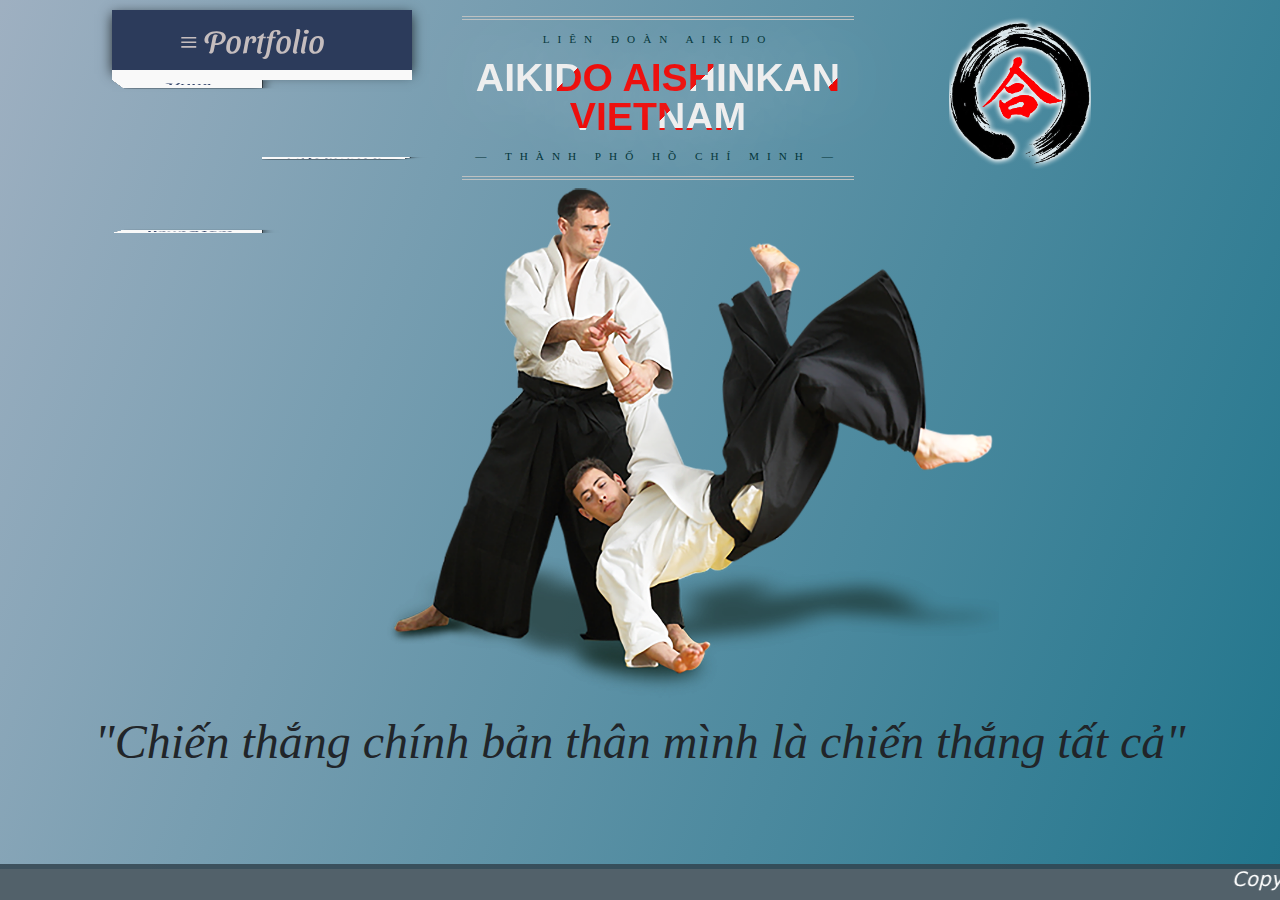
<file: index.html>
<!doctype html>
<html>
<head>
<meta charset="utf-8">
<meta name="viewport" content="width=device-width, initial-scale=1.0">
<title>Aikido Aishinkan Vietnam	</title>
<link href="css/style.css" rel="stylesheet" type="text/css">
<link href="css/style-nav.css" rel="stylesheet" type="text/css">
<link href="css/bootstrap.css" rel="stylesheet" type="text/css">
<link href="css/animate.css" rel="stylesheet" type="text/css">
</head>
<body >
	<div class="container-fluid" style="height:100%">	
	  <div class="container">
		<div class="row" >
			<!------------header------------------->
			<div class="col-md-4" style="height:5rem" >
			   <div class="menu">
					<div class="container-nav ">
					  <header>
					  	<input class="trigger" type="checkbox" checked="checked"/>
					  <nav>
						  <a class="block" href="index.html"></a>
						  <a class="block" href="about.html"></a>
						  <a class="block" href="lophoc.html"></a>
						  <a class="block" href="ngoaikhoa.html"></a>
						  <a class="block" href="trungtam.html"></a>
						  <a class="block" href="lienhe.html"></a>
					  </nav>
					 </header>
					</div>
				</div>
			  </div>
			<!------------------------------->
			<div class="col-md-4 my-3 text-center" style="height:10rem" >
				<div class="text-header">
					<p>
					  lIÊN ĐOÀN AIKIDO 
					  <span>
						AIKIDO AISHINKAN VIETNAM 
					  </span>
					  &mdash; THÀNH PHỐ HỒ CHÍ MINH &mdash;
					</p>
				</div>
				
			</div>
			
			<!------------------------------->
		  	<div class="col-md-4 my-3 text-center style="height:10rem"  >
		    	<img src="img/logo.png" width="40%" alt=""/>
			</div>
			<!------------------------------->
		</div>
		<!--------end header------------------>	 
		<div class="row">
			<div class="col-md-2"></div>
			<div class="col-md-9 text-center" >
				   <img class="wow bounceInRight"  data-wow-duration="2000ms" src="img/aiki01.png" width="75%"  alt=""/ style="margin-top:-40px" >
			</div>
			<div class="col-md-12 text-center home" >
				<h1 class="wow bounceInDown"  data-wow-duration="2000ms">"Chiến thắng chính bản thân mình là chiến thắng tất cả"</h1>
			</div>
			<div class="col-md-12" style="height: 10vh"></div>
		</div>
		<!--------footer------------------>
			<div class="marque fs-5" style="font-style: italic">
				<marquee>
					Copyright by Aikido Aishinkan Vietnam 
				</marquee>
			</div>
			<!--		end container-->
	  </div>
	</div>
	<!--------------------------------------------------------------------------------------------------------------------->
<!--WoW-->
 <script src="js/wow.js"></script>
  <script>
    wow = new WOW(
      {
        animateClass: 'animated',
        offset:       100,
        callback:     function(box) {
          console.log("WOW: animating <" + box.tagName.toLowerCase() + ">")
        }
      }
    );
    wow.init();
    document.getElementById('moar').onclick = function() {
      var section = document.createElement('section');
      section.className = 'section--purple wow fadeInDown';
      this.parentNode.insertBefore(section, this);
    };
  </script>
<!--end WoW-->	
<!--------------------------------------------------------------------------------------------------------------------->	
	<script src="js/bootstrap.js"></script>
	<script src="js/bootstrap.bundle.js"></script>
</body>
</html>
</file>
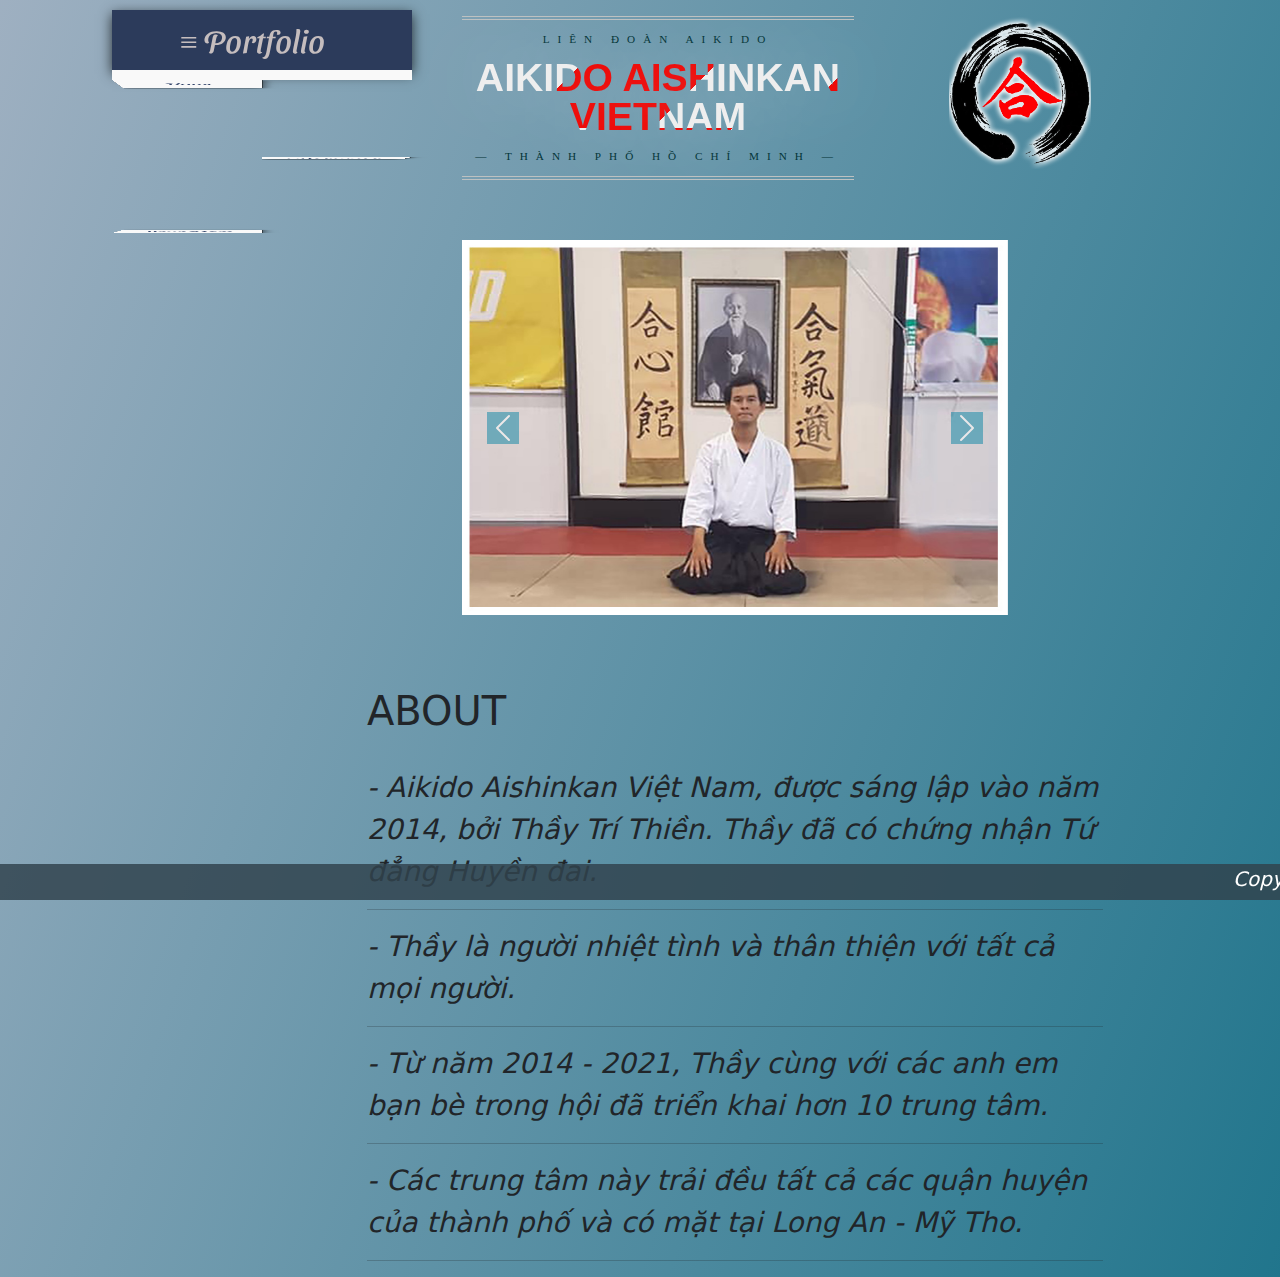
<file: about.html>
<!doctype html>
<html>
<head>
<meta charset="utf-8">
<meta name="viewport" content="width=device-width, initial-scale=1.0">
<title>Aikido Aishinkan Vietnam	</title>
<link href="css/style.css" rel="stylesheet" type="text/css">
<link href="css/style-nav.css" rel="stylesheet" type="text/css">
<link href="css/bootstrap.css" rel="stylesheet" type="text/css">
<link href="css/animate.css" rel="stylesheet" type="text/css">
</head>
<body >
	<div class="container-fluid" style="height:100%">	
	  <div class="container" >
		<div class="row" >
			<!------------header------------------->
			<div class="col-md-4" style="height:5rem" >
			   <div class="menu">
					<div class="container-nav ">
					  <header>
					  	<input class="trigger" type="checkbox" checked="checked"/>
					  <nav>
						  <a class="block" href="index.html"></a>
						  <a class="block" href="about.html"></a>
						  <a class="block" href="lophoc.html"></a>
						  <a class="block" href="ngoaikhoa.html"></a>
						  <a class="block" href="trungtam.html"></a>
						  <a class="block" href="lienhe.html"></a>
					  </nav>
					 </header>
					</div>
				</div>
			  </div>
			<!------------------------------->
			<div class="col-md-4 my-3 text-center" style="height:10rem" >
				<div class="text-header">
					<p>
					  lIÊN ĐOÀN AIKIDO 
					  <span>
						AIKIDO AISHINKAN VIETNAM 
					  </span>
					  &mdash; THÀNH PHỐ HỒ CHÍ MINH &mdash;
					</p>
				</div>
			</div>
					<!------------------------------->
		  	<div class="col-md-4 my-3 text-center" style="height:10rem"  >
		    	<img src="img/logo.png" width="40%" alt=""/>
			</div>
			<!------------------------------->
		</div>
		<!--------end header------------------>	 
		<div class="row">
			<div class="col-md-4"></div>
			<div class="col-md-6 my-5 text-center">
				
				<div id="carouselExampleControls" class="carousel slide" data-bs-ride="carousel">
				  <div class="carousel-inner">
					<div class="carousel-item active">
					  <img src="img/thaythien (1).jpg" class="d-block w-100" alt="...">
					</div>
					<div class="carousel-item">
					  <img src="img/thaythien (2).jpg" class="d-block w-100" alt="...">
					</div>
					<div class="carousel-item">
					  <img src="img/thaythien (3).jpg" class="d-block w-100" alt="...">
					</div>
					 <div class="carousel-item">
					  <img src="img/thaythien (4).jpg" class="d-block w-100" alt="...">
					</div>
					<div class="carousel-item">
					  <img src="img/thaythien (5).jpg" class="d-block w-100" alt="...">
					</div>
					  <div class="carousel-item">
					  <img src="img/thaythien (6).jpg" class="d-block w-100" alt="...">
					</div>
					<div class="carousel-item">
					  <img src="img/thaythien (7).jpg" class="d-block w-100" alt="...">
					</div>
				  </div>
				  <button class="carousel-control-prev" type="button" data-bs-target="#carouselExampleControls" data-bs-slide="prev">
					<span class="carousel-control-prev-icon" aria-hidden="true" style="background-color: rgba(6,132,164,1.00)"></span>
					<span class="visually-hidden">Previous</span>
				  </button>
				  <button class="carousel-control-next" type="button" data-bs-target="#carouselExampleControls" data-bs-slide="next">
					<span class="carousel-control-next-icon" aria-hidden="true" style="background-color: rgba(6,132,164,1.00)"></span>
					<span class="visually-hidden">Next</span>
				  </button>
				</div>
	        
			</div>
			<div class="col-md-3"></div>
			<div class="col-md-8 my-4  text-dark">
				<h1>ABOUT</h1>
			</div>
			<div class="col-md-3"></div>
			<div class="col-md-8 fs-3">
				<div class="text-custom"style="font-style: italic" >
			  		- Aikido Aishinkan Việt Nam, được sáng lập vào năm 2014, bởi Thầy Trí Thiền. Thầy đã có chứng nhận Tứ đẳng Huyền đai.<hr>
				  - Thầy là người nhiệt tình và thân thiện với tất cả mọi người.<hr>
				  - Từ năm 2014 - 2021, Thầy cùng với các anh em bạn bè trong hội đã triển khai hơn 10 trung tâm. <hr>
				  - Các trung tâm này trải đều tất cả các quận huyện của thành phố và có mặt tại Long An - Mỹ Tho. <hr>
				</div>
			</div>
		</div>
		<!--------footer------------------>
			<div class="marque fs-5" style="font-style: italic">
				<marquee>
					Copyright by Aikido Aishinkan Vietnam 
				</marquee>
			</div>
			<!--		end container-->
	  </div>
	</div>
	<!--------------------------------------------------------------------------------------------------------------------->
<!--WoW-->
 <script src="js/wow.js"></script>
  <script>
    wow = new WOW(
      {
        animateClass: 'animated',
        offset:       100,
        callback:     function(box) {
          console.log("WOW: animating <" + box.tagName.toLowerCase() + ">")
        }
      }
    );
    wow.init();
    document.getElementById('moar').onclick = function() {
      var section = document.createElement('section');
      section.className = 'section--purple wow fadeInDown';
      this.parentNode.insertBefore(section, this);
    };
  </script>
<!--end WoW-->	
<!--------------------------------------------------------------------------------------------------------------------->	
	<script src="js/bootstrap.js"></script>
	<script src="js/bootstrap.bundle.js"></script>
</body>
</html>
</file>
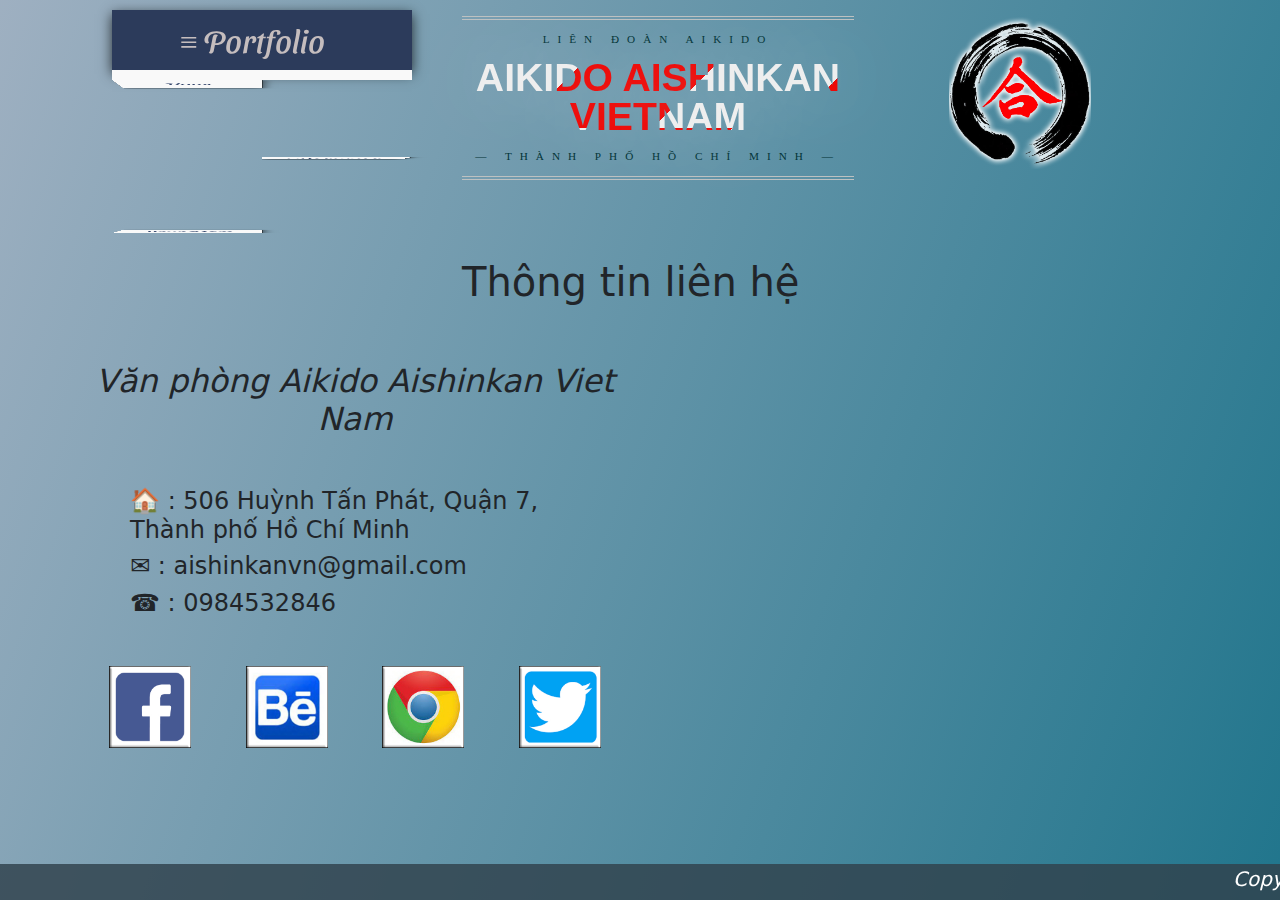
<file: lienhe.html>
<!doctype html>
<html>
<head>
<meta charset="utf-8">
<meta name="viewport" content="width=device-width, initial-scale=1.0">
<title>Aikido Aishinkan Vietnam	</title>
<link href="css/style.css" rel="stylesheet" type="text/css">
<link href="css/style-nav.css" rel="stylesheet" type="text/css">
<link href="css/bootstrap.css" rel="stylesheet" type="text/css">
<link href="css/animate.css" rel="stylesheet" type="text/css">
</head>
<body >
	<div class="container-fluid" style="height:100vh">	
	  <div class="container">
		<div class="row" >
			<!------------header------------------->
			<div class="col-md-4" style="height:5rem" >
			   <div class="menu">
					<div class="container-nav ">
					  <header>
					  	<input class="trigger" type="checkbox" checked="checked"/>
					  <nav>
						  <a class="block" href="index.html"></a>
						  <a class="block" href="about.html"></a>
						  <a class="block" href="lophoc.html"></a>
						  <a class="block" href="ngoaikhoa.html"></a>
						  <a class="block" href="trungtam.html"></a>
						  <a class="block" href="lienhe.html"></a>
					  </nav>
					 </header>
					</div>
				</div>
			  </div>
			<!------------------------------->
			<div class="col-md-4 my-3 text-center" style="height:10rem" >
				<div class="text-header">
					<p>
					  lIÊN ĐOÀN AIKIDO 
					  <span>
						AIKIDO AISHINKAN VIETNAM 
					  </span>
					  &mdash; THÀNH PHỐ HỒ CHÍ MINH &mdash;
					</p>
				</div>
				
			</div>
			
			<!------------------------------->
		  	<div class="col-md-4 my-3 text-center" style="height:10rem"  >
		    	<img src="img/logo.png" width="40%" alt=""/>
			</div>
			<!------------------------------->
		</div>
		<!--------end header------------------>	 
		<div class="row">
			<div class="col-md-4"></div>
			<div class="col-md-8 my-5 text-start" >
				<h1 style="margin-top:2vh"> Thông tin liên hệ</h1>  
				
			</div>
		</div>
		<div class="row">
			<div class="col-md-6">
				<div class="col-md-12">
					<h2 class="text-center " style="font-style: italic"> Văn phòng Aikido Aishinkan Viet Nam</h2>
					<div class="mx-5 my-5" >
						<h4>&#127968 : 506 Huỳnh Tấn Phát, Quận 7, Thành phố Hồ Chí Minh </h2>
						<h4>&#9993 : aishinkanvn@gmail.com </h2>
						<h4>&#9742 : 0984532846 </h2>
					</div>
				</div>
					<div class="col-md-12 icon">
					<img src="img/iface.jpg" width="15%"  alt=""/> 
					<img src="img/ibehance.jpg" width="15%" alt=""/>
					<img src="img/igoogle.jpg" width="15%"  alt=""/>
					<img src="img/itwiter.jpg" width="15%"  alt=""/>
					
				 </div>
			</div>
		  	<div class="col-md-6" >
				<iframe src="https://www.google.com/maps/embed?pb=!1m14!1m8!1m3!1d15679.63410200105!2d106.7295191!3d10.7415332!3m2!1i1024!2i768!4f13.1!3m3!1m2!1s0x0%3A0xa4ce837665de2a34!2zTmjDoCB0aGkgxJHhuqV1IMSQYSBuxINuZyBRdeG6rW4gNw!5e0!3m2!1svi!2s!4v1632028835361!5m2!1svi!2s" width="100%" height="100%" style="border:0;" allowfullscreen="" loading="lazy"></iframe>
			</div>
		</div>
		<!--------footer------------------>
			<div class="marque fs-5" style="font-style: italic">
				<marquee>
					Copyright by Aikido Aishinkan Vietnam 
				</marquee>
			</div>
			<!--		end container-->
	  </div>
	</div>
	<!--------------------------------------------------------------------------------------------------------------------->
<!--WoW-->
 <script src="js/wow.js"></script>
  <script>
    wow = new WOW(
      {
        animateClass: 'animated',
        offset:       100,
        callback:     function(box) {
          console.log("WOW: animating <" + box.tagName.toLowerCase() + ">")
        }
      }
    );
    wow.init();
    document.getElementById('moar').onclick = function() {
      var section = document.createElement('section');
      section.className = 'section--purple wow fadeInDown';
      this.parentNode.insertBefore(section, this);
    };
  </script>
<!--end WoW-->	
<!--------------------------------------------------------------------------------------------------------------------->	
	<script src="js/bootstrap.js"></script>
	<script src="js/bootstrap.bundle.js"></script>
</body>
</html>
</file>
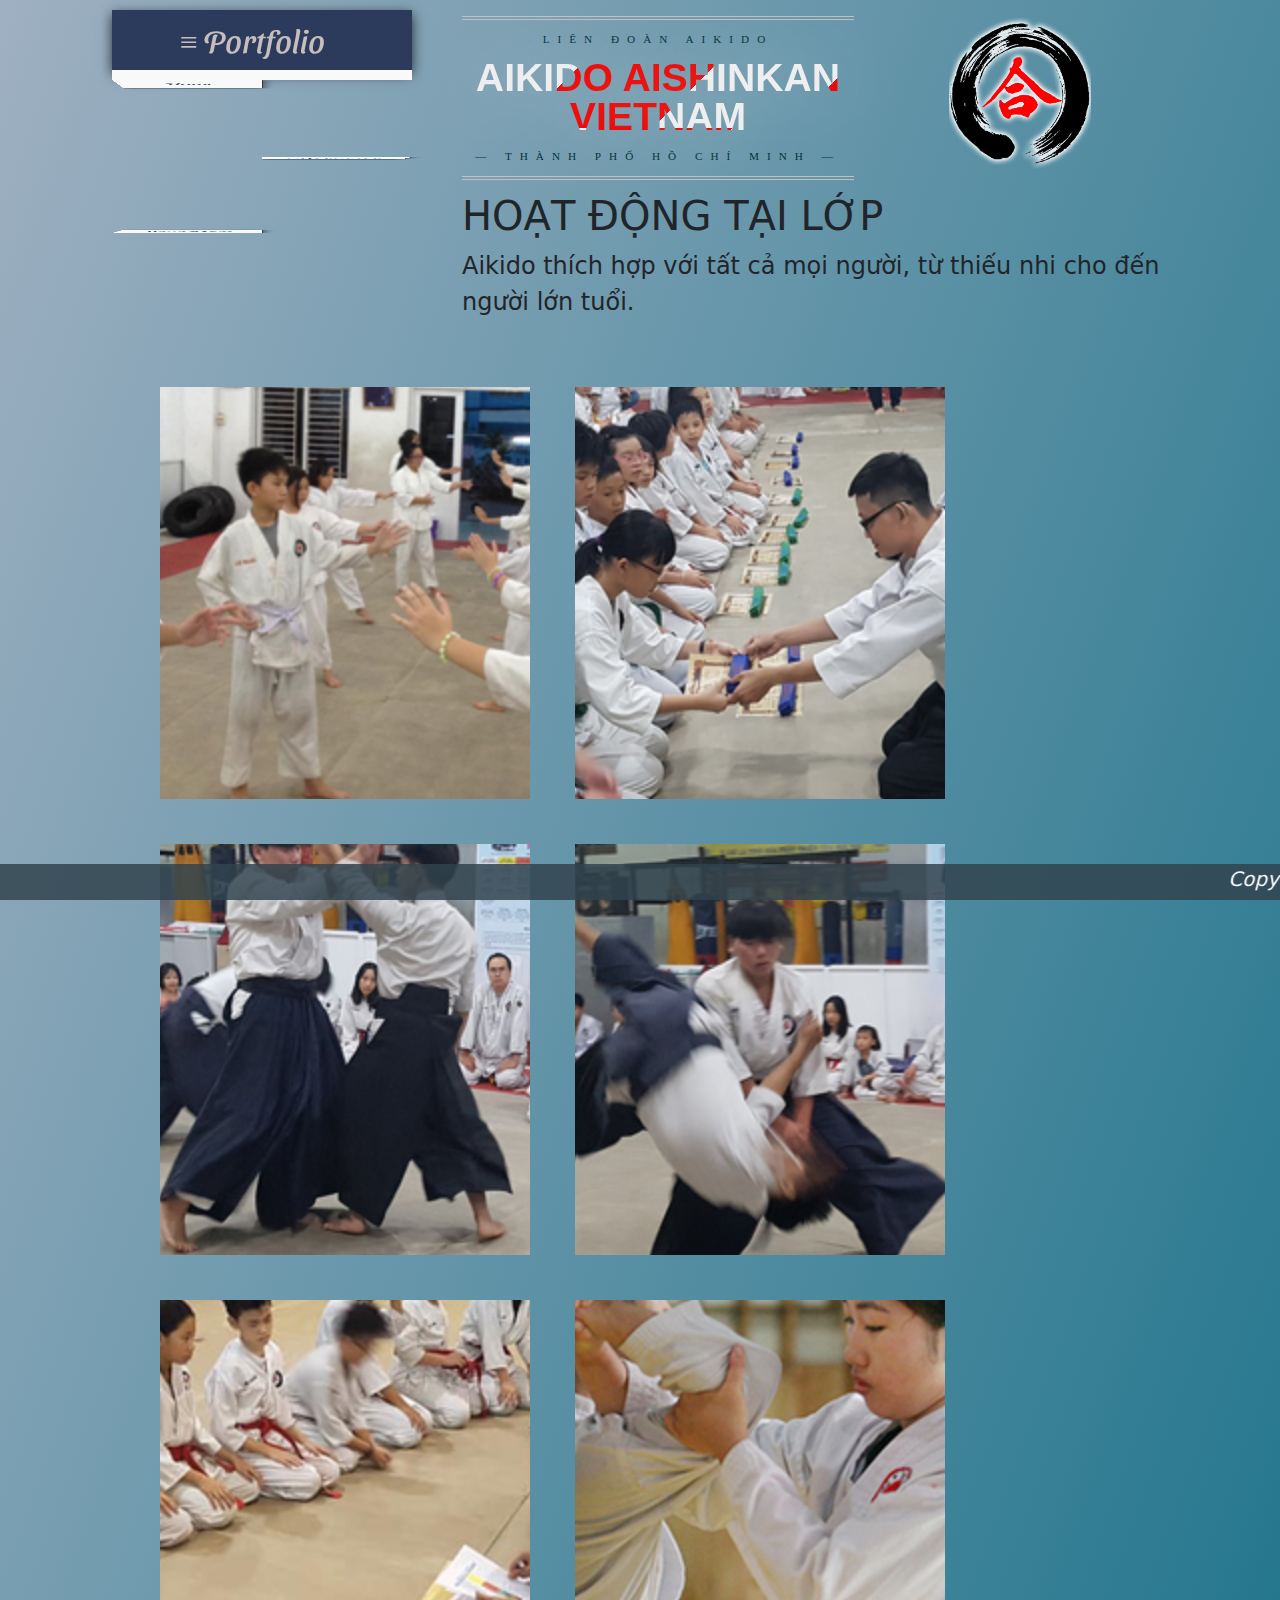
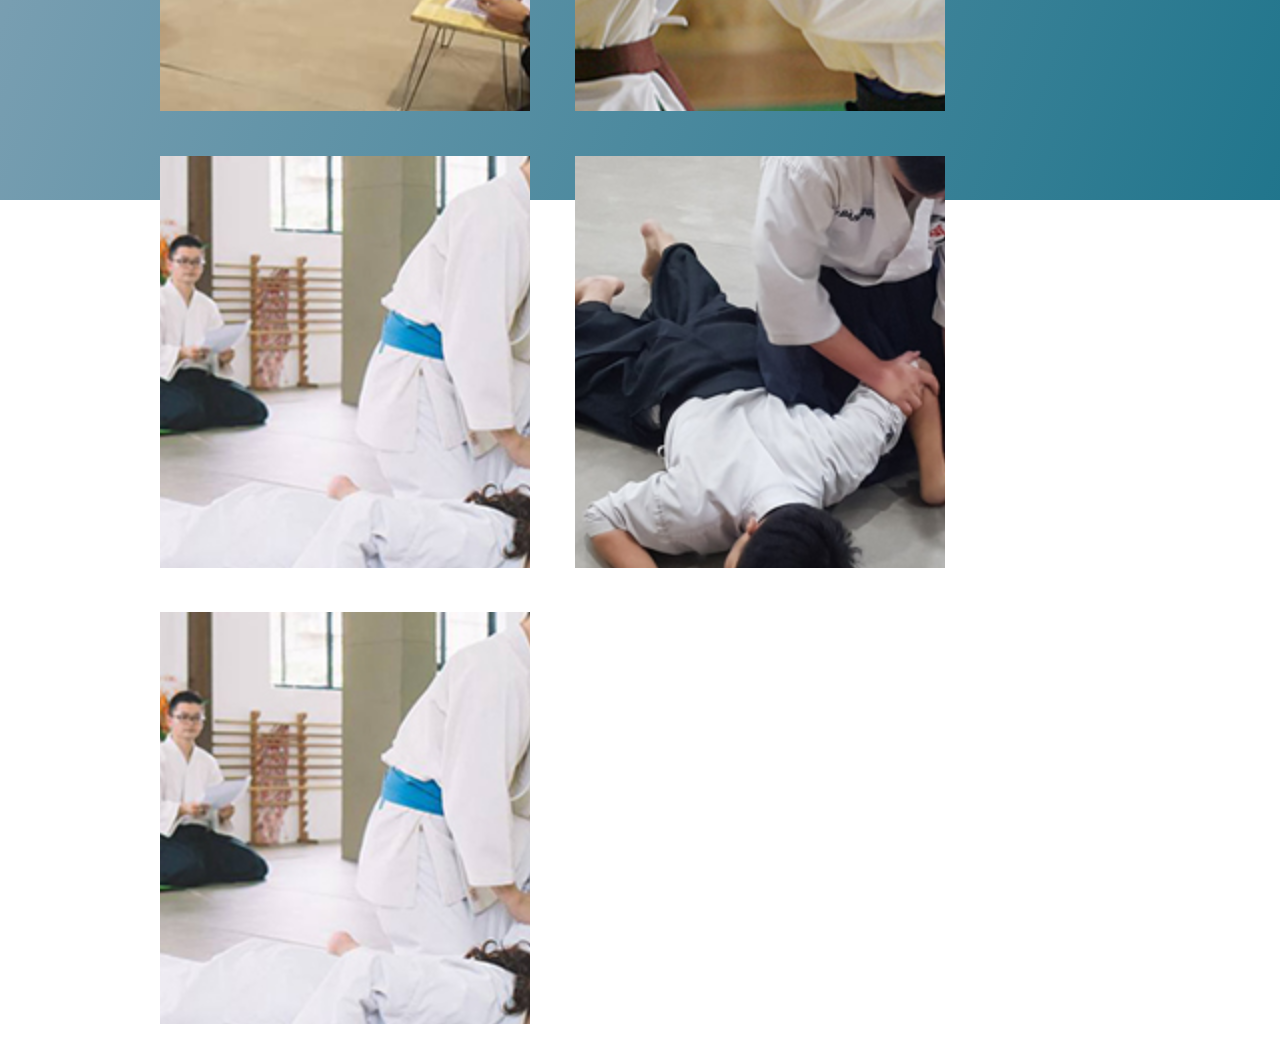
<file: lophoc.html>
<!doctype html>
<html>
<head>
<meta charset="utf-8">
<meta name="viewport" content="width=device-width, initial-scale=1.0">
<title>Aikido Aishinkan Vietnam	</title>
<link href="css/style.css" rel="stylesheet" type="text/css">
<link href="css/style-nav.css" rel="stylesheet" type="text/css">
<link href="css/bootstrap.css" rel="stylesheet" type="text/css">
<link href="css/animate.css" rel="stylesheet" type="text/css">
<link href="css/lightbox.min.css" rel="stylesheet" type="text/css">
</head>
<body >
	<div class="container-fluid" style="height:200vh">	
	  <div class="container" >
		<div class="row" >
			<!------------header------------------->
			<div class="col-md-4" style="height:5rem" >
			   <div class="menu">
					<div class="container-nav ">
					  <header>
					  	<input class="trigger" type="checkbox" checked="checked"/>
					  <nav>
						  <a class="block" href="index.html"></a>
						  <a class="block" href="about.html"></a>
						  <a class="block" href="lophoc.html"></a>
						  <a class="block" href="ngoaikhoa.html"></a>
						  <a class="block" href="trungtam.html"></a>
						  <a class="block" href="lienhe.html"></a>
					  </nav>
					 </header>
					</div>
				</div>
			  </div>
			<!------------------------------->
			<div class="col-md-4 my-3 text-center" style="height:10rem" >
				<div class="text-header">
					<p>
					  lIÊN ĐOÀN AIKIDO 
					  <span>
						AIKIDO AISHINKAN VIETNAM 
					  </span>
					  &mdash; THÀNH PHỐ HỒ CHÍ MINH &mdash;
					</p>
				</div>
			</div>
					<!------------------------------->
		  	<div class="col-md-4 my-3 text-center" style="height:10rem"  >
		    	<img src="img/logo.png" width="40%" alt=""/>
			</div>
			<!------------------------------->
		</div>
		<!--------end header------------------>	 
		<div class="row">
			<div class="col-md-4"></div>
			<div class="col-md-8 fs-4">
				<h1> HOẠT ĐỘNG TẠI LỚP</h1>
				Aikido thích hợp với tất cả mọi người, từ thiếu nhi cho đến người lớn tuổi.
			</div>
		</div>
		<div class="row">
			<div class="col-md-12">
			  <div class="lightbox-custom">
				
				<div class="lightbox">
					<div class="ite_a">
						<a href="img/trang01.jpg" class="example-image-link" data-title="Xin nhấn nút phải hoặc trái để di chuyển." data-lightbox="example-set"><img class="example-image" src="img/trang1.jpg" alt=""></a>
						<h3>Click Zoom</h3>
					</div>
					<div class="ite_a">
				  	 	<a href="img/trang02.jpg" class="example-image-link" data-title="Xin nhấn nút phải hoặc trái để di chuyển." data-lightbox="example-set"><img class="example-image" src="img/trang2.jpg" alt=""></a>
						<h3>Click Zoom</h3>
					</div>
					<div class="ite_a">
				  	 	<a href="img/trang03a.JPG" class="example-image-link" data-title="Xin nhấn nút phải hoặc trái để di chuyển." data-lightbox="example-set"><img class="example-image" src="img/trang3a.jpg" alt=""></a>
						<h3>Click Zoom</h3>
					</div>
					<div class="ite_a">
				  	 	<a href="img/trang04.jpg" class="example-image-link" data-title="Xin nhấn nút phải hoặc trái để di chuyển." data-lightbox="example-set"><img class="example-image" src="img/trang4.jpg" alt=""></a>
						<h3>Click Zoom</h3>
					</div>
					<div class="ite_a">
				  	 	<a href="img/trang05.jpg" class="example-image-link" data-title="Xin nhấn nút phải hoặc trái để di chuyển." data-lightbox="example-set"><img class="example-image" src="img/trang5.jpg" alt=""></a>
						<h3>Click Zoom</h3>
					</div>
					<div class="ite_a">
				  	 	<a href="img/trang06.JPG" class="example-image-link" data-title="Xin nhấn nút phải hoặc trái để di chuyển." data-lightbox="example-set"><img class="example-image" src="img/trang6.jpg" alt=""></a>
						<h3>Click Zoom</h3>
					</div>
					<div class="ite_a">
				  	 	<a href="img/trang07.JPG" class="example-image-link" data-title="Xin nhấn nút phải hoặc trái để di chuyển." data-lightbox="example-set"><img class="example-image" src="img/trang7.jpg" alt=""></a>
						<h3>Click Zoom</h3>
					</div>
					<div class="ite_a">
				  	 	<a href="img/trang08.JPG" class="example-image-link" data-title="Xin nhấn nút phải hoặc trái để di chuyển." data-lightbox="example-set"><img class="example-image" src="img/trang8.jpg" alt=""></a>
						<h3>Click Zoom</h3>
					</div>
					<div class="ite_a">
				  	 	<a href="img/trang07.JPG" class="example-image-link" data-title="Xin nhấn nút phải hoặc trái để di chuyển." data-lightbox="example-set"><img class="example-image" src="img/trang7.jpg" alt=""></a>
						<h3>Click Zoom</h3>
					</div>
				</div>
			</div>
			
			</div>
		</div>
		<!--------footer------------------>
			<div class="marque fs-5" style="font-style: italic">
				<marquee>
					Copyright by Aikido Aishinkan Vietnam 
				</marquee>
			</div>
			<!--		end container-->
	  </div>
	</div>
	<!--------------------------------------------------------------------------------------------------------------------->
	<script src="js/lightbox-plus-jquery.min.js"></script>
	<script src="js/jquery.min.js" type="text/javascript"></script>
<!--------------------------------------------------------------------------------------------------------------------->
	<!--------------------------------------------------------------------------------------------------------------------->
<!--WoW-->
 <script src="js/wow.js"></script>
  <script>
    wow = new WOW(
      {
        animateClass: 'animated',
        offset:       100,
        callback:     function(box) {
          console.log("WOW: animating <" + box.tagName.toLowerCase() + ">")
        }
      }
    );
    wow.init();
    document.getElementById('moar').onclick = function() {
      var section = document.createElement('section');
      section.className = 'section--purple wow fadeInDown';
      this.parentNode.insertBefore(section, this);
    };
  </script>
<!--end WoW-->	
<!--------------------------------------------------------------------------------------------------------------------->	
	<script src="js/bootstrap.js"></script>
	<script src="js/bootstrap.bundle.js"></script>
</body>
</html>
</file>
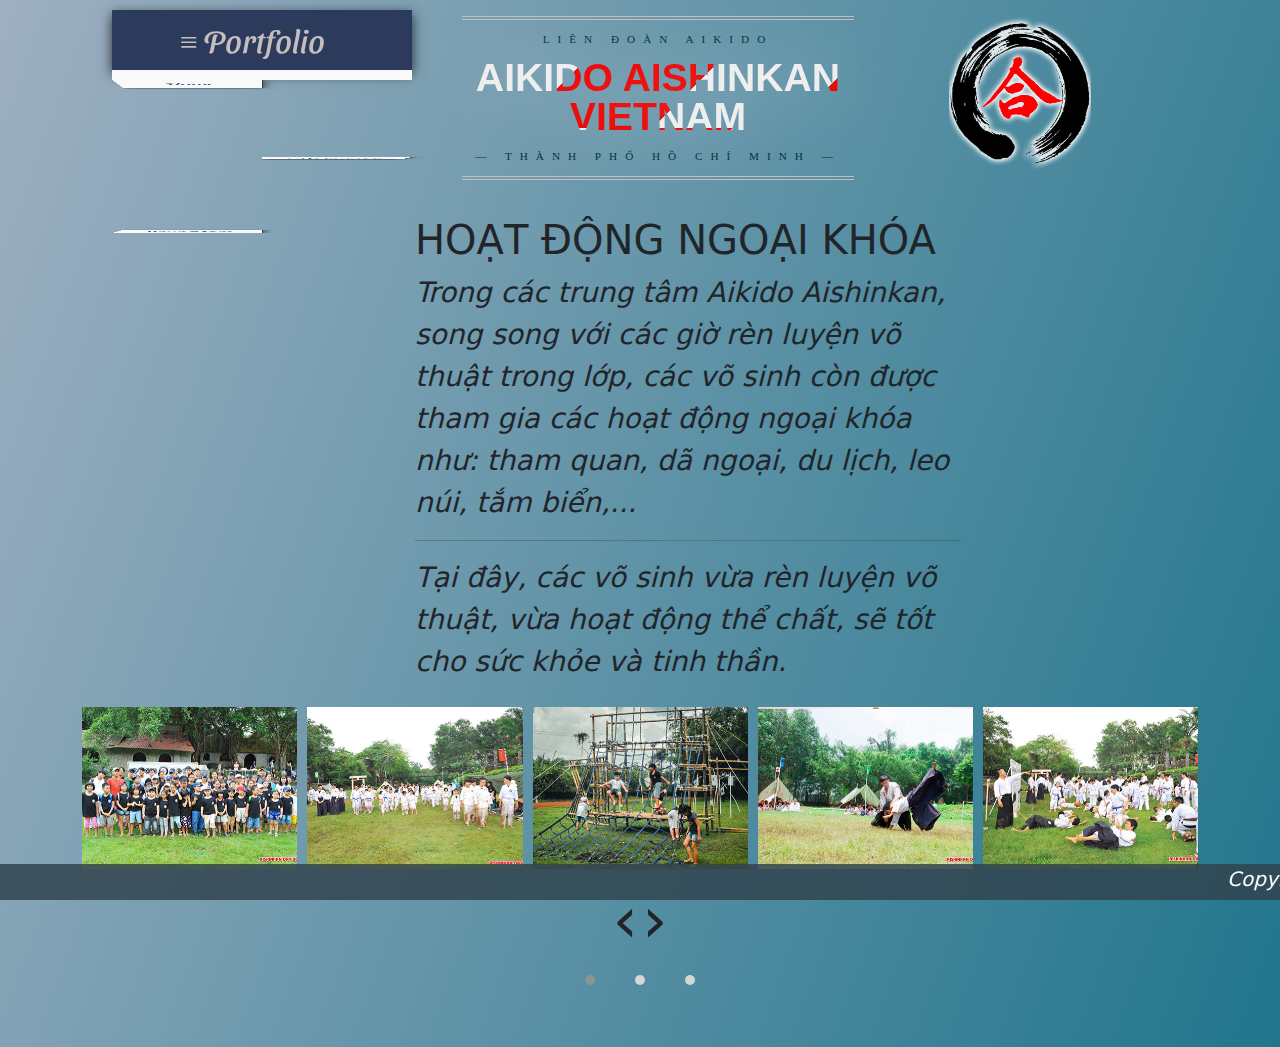
<file: ngoaikhoa.html>
<!doctype html>
<html>
<head>
<meta charset="utf-8">
<meta name="viewport" content="width=device-width, initial-scale=1.0">
<title>Aikido Aishinkan Vietnam	</title>
<link href="css/style.css" rel="stylesheet" type="text/css">
<link href="css/style-nav.css" rel="stylesheet" type="text/css">
<link href="css/bootstrap.css" rel="stylesheet" type="text/css">
<link href="css/animate.css" rel="stylesheet" type="text/css">
<link href="css/owl.carousel.css" rel="stylesheet" type="text/css">
<link href="css/owl.theme.default.min.css" rel="stylesheet" type="text/css">
</head>
<body >
	<div class="container-fluid" style="height:100%">	
	  <div class="container" >
		<div class="row" >
			<!------------header------------------->
			<div class="col-md-4" style="height:5rem" >
			   <div class="menu">
					<div class="container-nav ">
					  <header>
					  	<input class="trigger" type="checkbox" checked="checked"/>
					  <nav>
						  <a class="block" href="index.html"></a>
						  <a class="block" href="about.html"></a>
						  <a class="block" href="lophoc.html"></a>
						  <a class="block" href="ngoaikhoa.html"></a>
						  <a class="block" href="trungtam.html"></a>
						  <a class="block" href="lienhe.html"></a>
					  </nav>
					 </header>
					</div>
				</div>
			  </div>
			<!------------------------------->
			<div class="col-md-4 my-3 text-center" style="height:10rem" >
				<div class="text-header">
					<p>
					  lIÊN ĐOÀN AIKIDO 
					  <span>
						AIKIDO AISHINKAN VIETNAM 
					  </span>
					  &mdash; THÀNH PHỐ HỒ CHÍ MINH &mdash;
					</p>
				</div>
			</div>
					<!------------------------------->
		  	<div class="col-md-4 my-3 text-center" style="height:10rem"  >
		    	<img src="img/logo.png" width="40%" alt=""/>
			</div>
			<!------------------------------->
		</div>
		<!--------end header------------------>	 
		<div class="row my-4">
			<div class="col-md-3"></div>
		  	  <div class="col-md-6 mx-5 fs-3" >
				<h1>HOẠT ĐỘNG NGOẠI KHÓA</h1>
				<div class="text-custom" style="font-style: italic" >
				Trong các trung tâm Aikido Aishinkan, song song với các giờ rèn luyện võ thuật trong lớp, các võ sinh còn được tham gia các hoạt động ngoại khóa như: tham quan, dã ngoại, du lịch, leo núi, tắm biển,...<hr>
				Tại đây, các võ sinh vừa rèn luyện võ thuật, vừa hoạt động thể chất, sẽ tốt cho sức khỏe và tinh thần.
				</div>
			 </div>
		</div>
		<div class="row">	  
					<div class="owl-carousel owl-theme">
						<div class="item"><img src="img/nau01.jpg"></div>
						<div class="item"><img src="img/nau02.jpg"></div>
						<div class="item"><img src="img/nau03.jpg"></div>
						<div class="item"><img src="img/nau04.jpg"></div>
						<div class="item"><img src="img/nau05.jpg"></div>
						<div class="item"><img src="img/nau06.jpg"></div>
						<div class="item"><img src="img/nau07.jpg"></div>
						<div class="item"><img src="img/nau08.jpg"></div>
						<div class="item"><img src="img/nau09.jpg"></div>
						<div class="item"><img src="img/nau10.jpg"></div>
						<div class="item"><img src="img/nau11.jpg"></div>
						<div class="item"><img src="img/nau12.jpg"></div>
					</div>	  
		  </div> 
		  <div class="row" style="height: 50px"> </div>
		<!--------footer------------------>
			<div class="marque fs-5" style="font-style: italic">
				<marquee>
					Copyright by Aikido Aishinkan Vietnam 
				</marquee>
			</div>
			<!--		end container-->
	  </div>
	</div>
	<!--------------------------------------------------------------------------------------------------------------------->
<!--WoW-->
 <script src="js/wow.js"></script>
  <script>
    wow = new WOW(
      {
        animateClass: 'animated',
        offset:       100,
        callback:     function(box) {
          console.log("WOW: animating <" + box.tagName.toLowerCase() + ">")
        }
      }
    );
    wow.init();
    document.getElementById('moar').onclick = function() {
      var section = document.createElement('section');
      section.className = 'section--purple wow fadeInDown';
      this.parentNode.insertBefore(section, this);
    };
  </script>
<!--end WoW-->	
<!--------------------------------------------------------------------------------------------------------------------->	
<!--------------------------------------------------------------------------------------------------------------------->
	<script src="js/jquery.min.js" type="text/javascript"></script>
	<script src="js/owl.carousel.js" type="text/javascript"></script>
	<script type="text/javascript">
		$('.owl-carousel').owlCarousel({
    loop:true,
    margin:10,
    nav:true,
    responsive:{
        0:{
            items:1
        },
        600:{
            items:3
        },
        1000:{
            items:5
        }
    }
})
	</script>
<!--------------------------------------------------------------------------------------------------------------------->		
	<script src="js/bootstrap.js"></script>
	<script src="js/bootstrap.bundle.js"></script>
</body>
</html>
</file>
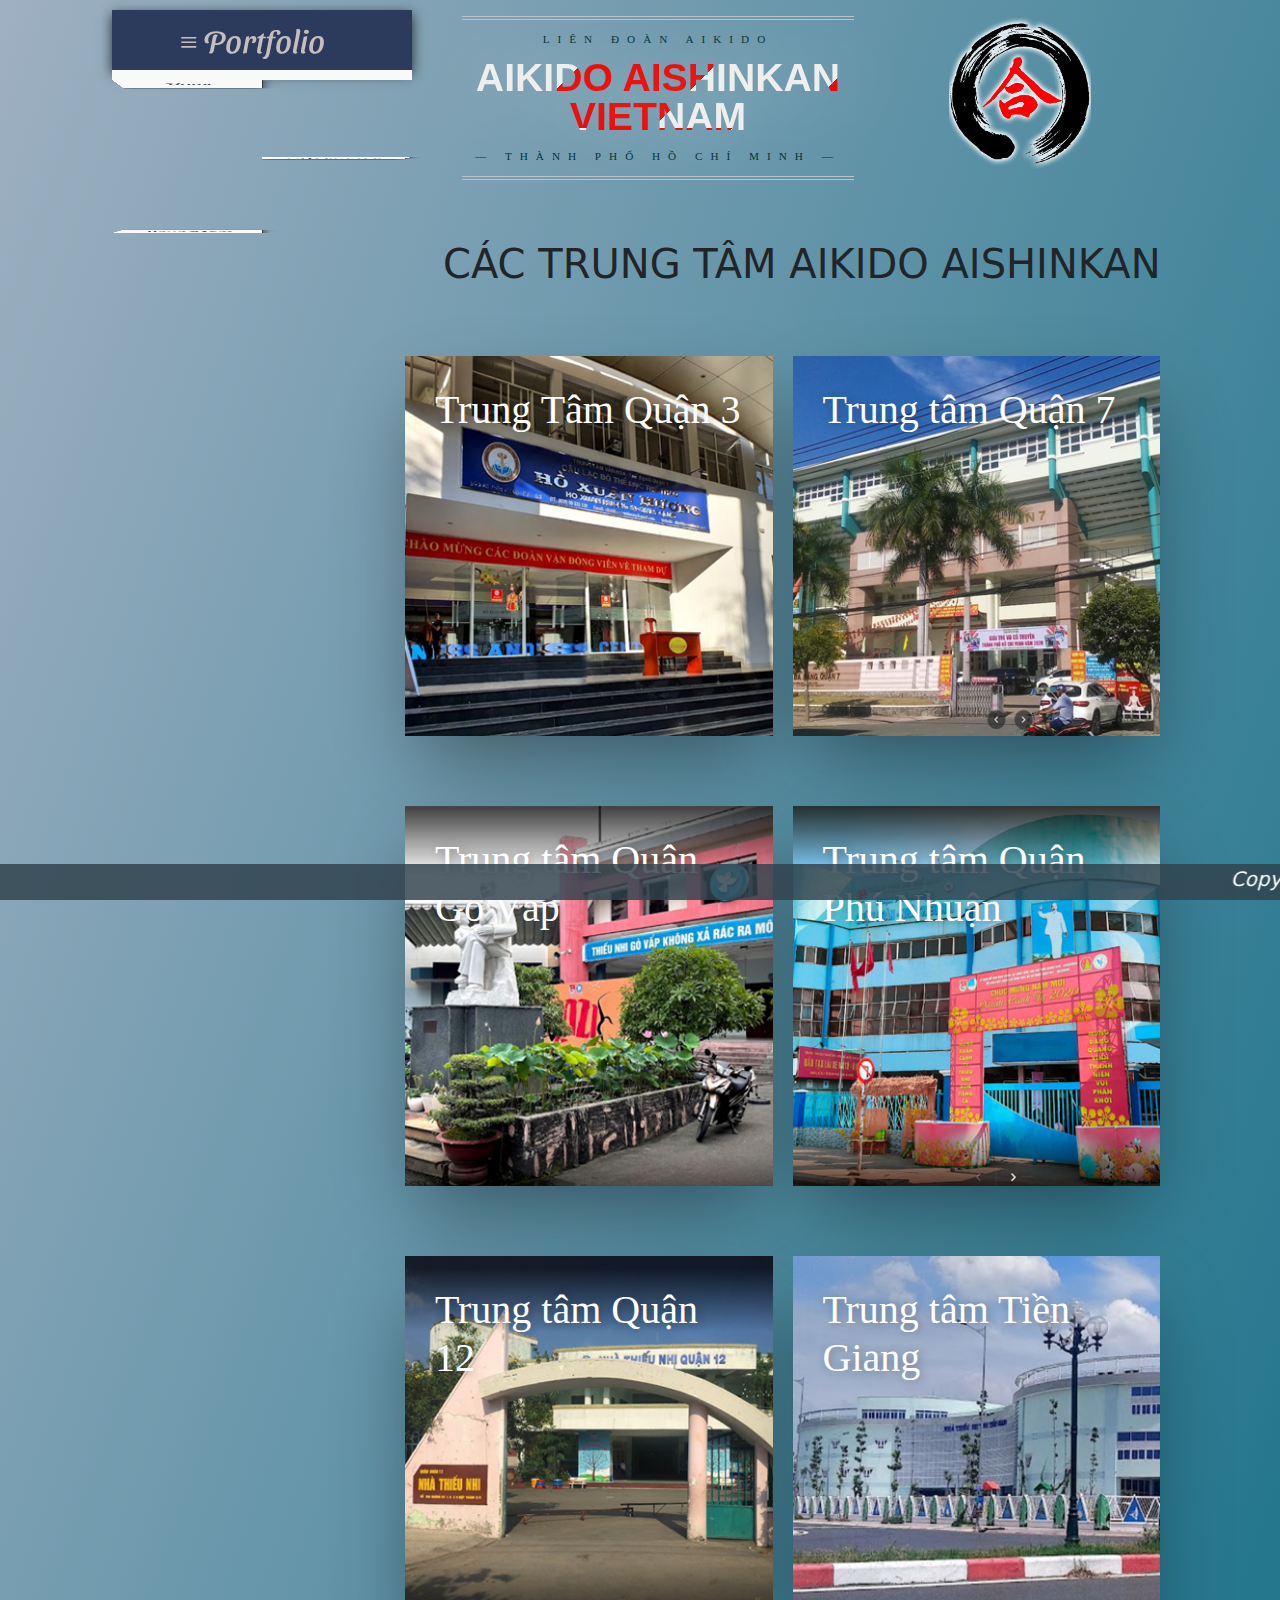
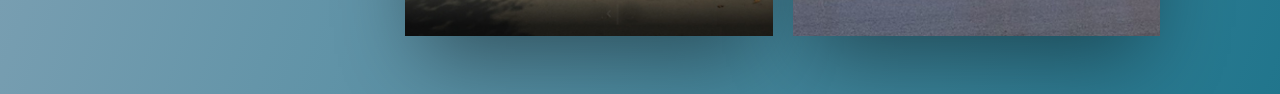
<file: trungtam.html>
<!doctype html>
<html>
<head>
<meta charset="utf-8">
<meta name="viewport" content="width=device-width, initial-scale=1.0">
<title>Aikido Aishinkan Vietnam	</title>
<link href="css/style.css" rel="stylesheet" type="text/css">
<link href="css/style-nav.css" rel="stylesheet" type="text/css">
<link href="css/bootstrap.css" rel="stylesheet" type="text/css">
<link href="css/animate.css" rel="stylesheet" type="text/css">
<link href="css/style-tr-tam.css" rel="stylesheet" type="text/css">
</head>
<body >
	<div class="container-fluid" style="height:100%">	
	  <div class="container">
		<div class="row" >
			<!------------header------------------->
			<div class="col-md-4" style="height:5rem" >
			   <div class="menu">
					<div class="container-nav ">
					  <header>
					  	<input class="trigger" type="checkbox" checked="checked"/>
					  <nav>
						  <a class="block" href="index.html"></a>
						  <a class="block" href="about.html"></a>
						  <a class="block" href="lophoc.html"></a>
						  <a class="block" href="ngoaikhoa.html"></a>
						  <a class="block" href="trungtam.html"></a>
						  <a class="block" href="lienhe.html"></a>
					  </nav>
					 </header>
					</div>
				</div>
			  </div>
			<!------------------------------->
			<div class="col-md-4 my-3 text-center" style="height:10rem" >
				<div class="text-header">
					<p>
					  lIÊN ĐOÀN AIKIDO 
					  <span>
						AIKIDO AISHINKAN VIETNAM 
					  </span>
					  &mdash; THÀNH PHỐ HỒ CHÍ MINH &mdash;
					</p>
				</div>
				
			</div>
			
			<!------------------------------->
		  	<div class="col-md-4 my-3 text-center" style="height:10rem"  >
		    	<img src="img/logo.png" width="40%" alt=""/>
			</div>
			<!------------------------------->
		</div>
		<!--------end header------------------>	 
		<div class="row">
			<div class="col-md-3"></div>
			
			<div class="col-md-9 ">
				<div class="row my-5 mx-3">
					<div class="col-md-12 mx-5">
						<h1>CÁC TRUNG TÂM AIKIDO AISHINKAN</h1>
					</div>
					
					<div class="col-md-12">
						<div class="wrap">
							<div class="tile"> 
								
							  <img src="img/trungtamq3.jpg" width="100%"  alt=""/>
								<div class="text">
			      					<h1>Trung Tâm Quận 3</h1>
								    <h2 class="animate-text">Nhà thi đấu Hồ Xuân Hương <hr>Địa chỉ: 2 Hồ Xuân Hương, Phường 6, Quận 3, Thành phố Hồ Chí Minh</h2>
								 </div>
							</div>

							<div class="tile"> 
							  <img src="img/trungtamq7.jpg" width="100%"  alt=""/>
							  <div class="text">
								  <h1>Trung tâm Quận 7</h1>
								  <h2 class="animate-text">Nhà thi đấu đa năng Quận 7<hr> Địa chỉ: 506 Huỳnh Tấn Phát, Bình Thuận, Quận 7, Thành phố Hồ Chí Minh</h2>
							  </div>
							</div>
						</div>		
					</div>
					
					<div class="col-md-12">
						<div class="wrap">
							<div class="tile"> 
							  <img src="img/trungtamgv.jpg" width="100%"  alt=""/>
							  <div class="text">
								  <h1>Trung tâm Quận Gò Vấp</h1>
								  <h2 class="animate-text">Nhà thiếu nhi Q.Gò Vấp <hr>Địa chỉ: 450/19C Lê Đức Thọ P.16, Phường 16, Quận Gò Vấp, TP Hồ Chí Minh</h2>
								 
							  </div>
							</div>

							<div class="tile"> 
							  <img src="img/trungtamqpn.jpg" width="100%"  alt=""/>
							  <div class="text">
								  <h1>Trung tâm Quận Phú Nhuận</h1>
								  <h2 class="animate-text">Nhà thiếu nhi Q. Phú Nhuận <hr>Đc: 179 Hoàng Văn Thụ, Phường 8, Phú Nhuận, TPHCM </h2>
								  
							  </div>
							</div>
						</div>		
					</div>
			
					<div class="col-md-12">
						<div class="wrap">
							<div class="tile"> 
							  <img src="img/trungtamtnq12.jpg" width="100%"  alt=""/>
							  <div class="text">
								  <h1>Trung tâm Quận 12</h1>
								  <h2 class="animate-text">Nhà thiếu nhi Quận 12<hr> Địa chỉ: 100 Hiệp Thành 11, Hiệp Thành, Quận 12, Thành phố Hồ Chí Minh</h2>
								  
							  </div>
							</div>

							<div class="tile"> 
							  <img src="img/trungtamtg.jpg" width="100%"  alt=""/>
							  <div class="text">
								  <h1>Trung tâm Tiền Giang</h1>
								  <h2 class="animate-text">Nhà thiếu nhi Tỉnh Tiền Giang <hr> Địa chỉ:Lương Hoà Lạc, Chợ Gạo, Tiền Giang</h2>
								  
							  </div>
							</div>
						</div>		
					</div>
			  
				 		</div>
					</div>
				</div>
			
		<!--------footer------------------>
			<div class="marque fs-5" style="font-style: italic">
				<marquee>
					Copyright by Aikido Aishinkan Vietnam 
				</marquee>
			</div>
			
	  </div>
		<!--		end container-->

	</div>
	<!--------------------------------------------------------------------------------------------------------------------->
<!--WoW-->
 <script src="js/wow.js"></script>
  <script>
    wow = new WOW(
      {
        animateClass: 'animated',
        offset:       100,
        callback:     function(box) {
          console.log("WOW: animating <" + box.tagName.toLowerCase() + ">")
        }
      }
    );
    wow.init();
    document.getElementById('moar').onclick = function() {
      var section = document.createElement('section');
      section.className = 'section--purple wow fadeInDown';
      this.parentNode.insertBefore(section, this);
    };
  </script>
<!--end WoW-->	
<!--------------------------------------------------------------------------------------------------------------------->	
	<script src="js/bootstrap.js"></script>
	<script src="js/bootstrap.bundle.js"></script>
	<!--------------------------------------------------------------------------------------------------------------------->
	
</body>
</html>
</file>
<file: css/style.css>
@charset "utf-8";
/* CSS Document */

*{
	margin: 0;
	padding: 0;
}
@font-face{
	src:url("../font/Sansita-Black.ttf");
	font-family:"sansita-one";
}
@font-face{
	src:url("../font/SansitaSwashed-VariableFont_wght.ttf");
	font-family:"sansita-one";
}
.home h1{
	font-family:'alex-brush';
	font-size: 3rem;
	font-style: italic;
	margin-top: -50px
}

.container-fluid{
	background: linear-gradient(290deg, #20758C -0.64%, #A3B2C3 103.6%);
	box-sizing: border-box;
}
/*Text header*/
.text-header{
	font: 300 0.7rem/1.5 "Neuton";
  	color: rgba(1,51,54,1.00);
  	text-align: center;
	 }
p {
  text-transform: uppercase;
  letter-spacing: 0.5rem;
  display: inline-block;
  border: 4px double rgba(189,193,193,1.00);
  border-width: 4px 0;
  padding: 1em 0em;
  width: 35em;
  margin: 0 0 0 0;
}
p span {
  font: 700 3.5em/1 "Oswald", sans-serif;
  letter-spacing: 0;
  padding: 0.25em 0 0.3em;
  display: block;
  margin: 0 auto;
  text-shadow: 0 0 80px rgba(255, 255, 255, 0.5);
  background: url("../img/cross1.png");
  -webkit-background-clip: text;
  background-clip: text;
  -webkit-text-fill-color: transparent;
  -webkit-animation: aitf 80s linear infinite;
  -webkit-transform: translate3d(0, 0, 0);
  -webkit-backface-visibility: hidden;
}
@-webkit-keyframes aitf {
  0% {
    background-position: 0% 50%;
  }
  100% {
    background-position: 100% 50%;
  }
}
/*end Text header*/
.marque{
	display: flex;
	justify-content: center;
	background-color: rgba(49,67,77,0.84);
	position: fixed;
	top:96%;
	left: 0;
	height: 4%;
	width: 100%;
	font-size: 1.5em;
	color:white;
	z-index: 9999;
}
/*------------------------lightbox--------------------*/
.lightbox-custom{
	position: relative;
	top:5vh;
}
.ite_a img
{
	transition: all .2s linear;
	transform: scale(2);
	z-index: 1;
}
.ite_a:hover img
{
	transform: scale(1);
	opacity: 0.5;
	z-index: 1;
}

.ite_a{
	float:left;
	position: relative;
	margin: 2%;
	overflow: hidden;
	opacity: 1;
	
}
/*------------------------lightbox--------------------*/


.icon{
	display: flex;
	justify-content: space-around;
}
</file>
<file: css/style-nav.css>
@charset "UTF-8";

@font-face{
	src:url("../font/Sansita-Black.ttf");
	}
@font-face{
	src:url("../font/SansitaSwashed-VariableFont_wght.ttf");
	}
.menu{
	position: fixed;
	display: flex;
	z-index: 99999;
	justify-content: center;
}
.container-nav {
	font-family: "sansita-one";
	width: 300px;
	height: 300px;
	position: relative;
	top:160px;
	left: 180px;
    transform: translate(-50%, -50%);
}
header {
	text-align: center;
	height: 60px;
	margin-bottom: 10px;
	background-color: #2C3B5B;
	box-shadow: 0 4px 12px rgba(0, 0, 0, 0.75);
}

header:before {
	content:"≡ Portfolio";
	font-size: 2rem;
	color: rgba(197,189,190,1.00);
	position: fixed;
	top: 0;
	left: 0;
	width: 280px;
	height: 60px;
	display: flex;
	justify-content: center;
	align-items: center;
}
header:hover{
	background-color: #0D182F ;
}
.trigger {
  position: fixed;
  top: 0;
  left: 0;
  width: 100%;
  height: 60px;
  margin: 0;
  opacity: 0;
  z-index: 10;
  cursor: pointer;
}
.trigger:checked + nav {
  transition-delay: 0s;
  height: calc(100% - 60px);
}
.trigger:checked + nav:before {
  width: 100%;
}
.trigger:checked + nav .block:nth-child(1) {
  -webkit-animation-name: horizontal;
          animation-name: horizontal;
  -webkit-animation-delay: 0.2s;
          animation-delay: 0.2s;
}
.trigger:checked + nav .block:nth-child(2) {
  -webkit-animation-name: vertical;
          animation-name: vertical;
  -webkit-animation-delay: 0.4s;
          animation-delay: 0.4s;
}
.trigger:checked + nav .block:nth-child(3) {
  -webkit-animation-name: vertical;
          animation-name: vertical;
  -webkit-animation-delay: 0.8s;
          animation-delay: 0.8s;
}
.trigger:checked + nav .block:nth-child(4) {
  -webkit-animation-name: horizontal;
          animation-name: horizontal;
  -webkit-animation-delay: 0.6s;
          animation-delay: 0.6s;
}
.trigger:checked + nav .block:nth-child(5) {
  -webkit-animation-name: horizontal;
          animation-name: horizontal;
  -webkit-animation-delay: 1s;
          animation-delay: 1s;
}
.trigger:checked + nav .block:nth-child(6) {
  -webkit-animation-name: vertical;
          animation-name: vertical;
  -webkit-animation-delay: 1.2s;
          animation-delay: 1.2s;
}

nav {
  width: 100%;
  height: 10px;
  perspective: 1000px;
  transform-style: preserve-3d;
  border-top: 10px solid #32446A;
  box-sizing: border-box;
  position: absolute;
  top: 60px;
  left: 0;
  transition: height 0s ease 1.4s;
}

nav:before {
  content: "";
  position: absolute;
  top: -10px;
  left: 0;
  width: 0;
  height: 10px;
  background-color: #f9f9f9;
  transition: width 1.4s cubic-bezier(0.9, 0.05, 0.7, 0.2);
  -webkit-animation: nav-intro 1.4s cubic-bezier(0.9, 0.05, 0.7, 0.2);
          animation: nav-intro 1.4s cubic-bezier(0.9, 0.05, 0.7, 0.2);
}

.block {
  width: 50%;
  height: 33.33%;
  float: left;
  box-shadow: 0 4px 12px rgba(0, 0, 0, 0.75);
  outline: 1px solid rgba(0, 0, 0, 0.45);
  display: block;
  text-decoration: none;
  -webkit-animation-duration: 0.2s;
          animation-duration: 0.2s;
  -webkit-animation-timing-function: cubic-bezier(0.9, 0.05, 0.7, 0.2);
          animation-timing-function: cubic-bezier(0.9, 0.05, 0.7, 0.2);
  -webkit-animation-fill-mode: both;
          animation-fill-mode: both;
}
.block:before {
  height: 100%;
  font-size: 1.3rem;
  display: flex;
  justify-content: center;
  align-items: center;
}

.block:nth-child(1):before {
  content: "Home";
}
.block:nth-child(1):hover {
  	background: rgba(115,114,114,1.00);
	color: white;
}
.block:nth-child(2):before {
  content: "About";
}
.block:nth-child(2):hover {
  	background: rgba(135,143,176,1.00);
	color: black;
}
.block:nth-child(3):before {
  content: "Lớp học";
}
.block:nth-child(3):hover {
  	background: rgba(135,143,176,1.00);
	color: black;
}
.block:nth-child(4):before {
  content: "Ngoại khóa";
}
.block:nth-child(4):hover {
  	background: rgba(115,114,114,1.00);
	color: white;
}

.block:nth-child(5):before {
  content: "Trung tâm";
}
.block:nth-child(5):hover {
  	background: rgba(115,114,114,1.00);
	color: white;
}
.block:nth-child(6):before {
  content: "Liên hệ";
}
.block:nth-child(6):hover {
  	background: rgba(135,143,176,1.00);
	color: black;
}
.block:nth-child(1) {
  background-color: #f9f9f9;
  color: #32446A;
  transform: rotateX(-90deg);
  transform-origin: top center;
  -webkit-animation-name: horizontal-reverse;
          animation-name: horizontal-reverse;
  -webkit-animation-delay: 1.2s;
          animation-delay: 1.2s;
}
.block:nth-child(2) {
  background-color: #32446A;
  color: #f9f9f9;
  transform: rotateY(90deg);
  transform-origin: left center;
  -webkit-animation-name: vertical-reverse;
          animation-name: vertical-reverse;
  -webkit-animation-delay: 1s;
          animation-delay: 1s;
}
.block:nth-child(3) {
  background-color: #32446A;
  color: #f9f9f9;
  transform: rotateY(-90deg);
  transform-origin: right center;
  -webkit-animation-name: vertical-reverse;
          animation-name: vertical-reverse;
  -webkit-animation-delay: 0.6s;
          animation-delay: 0.6s;
}
.block:nth-child(4) {
  background-color: #f9f9f9;
  color: #32446A;
  transform: rotateX(-90deg);
  transform-origin: top center;
  -webkit-animation-name: horizontal-reverse;
          animation-name: horizontal-reverse;
  -webkit-animation-delay: 0.8s;
          animation-delay: 0.8s;
}
.block:nth-child(5) {
  background-color: #f9f9f9;
  color: #32446A;
  transform: rotateX(-90deg);
  transform-origin: top center;
  -webkit-animation-name: horizontal-reverse;
          animation-name: horizontal-reverse;
  -webkit-animation-delay: 0.4s;
          animation-delay: 0.4s;
}
.block:nth-child(6) {
  background-color: #32446A;
  color: #f9f9f9;
  transform: rotateY(90deg);
  transform-origin: left center;
  -webkit-animation-name: vertical-reverse;
          animation-name: vertical-reverse;
  -webkit-animation-delay: 0.2s;
          animation-delay: 0.2s;
}


@-webkit-keyframes horizontal {
  0% {
    visibility: hidden;
    opacity: 0;
  }
  1% {
    visibility: visible;
    opacity: 1;
  }
  100% {
    transform: rotateX(0deg);
    visibility: visible;
    opacity: 1;
  }
}

@keyframes horizontal {
  0% {
    visibility: hidden;
    opacity: 0;
  }
  1% {
    visibility: visible;
    opacity: 1;
  }
  100% {
    transform: rotateX(0deg);
    visibility: visible;
    opacity: 1;
  }
}
@-webkit-keyframes horizontal-reverse {
  0% {
    transform: rotateX(0deg);
    visibility: visible;
  }
  99% {
    visibility: visible;
    opacity: 1;
  }
  100% {
    visibility: hidden;
    opacity: 0;
  }
}
@keyframes horizontal-reverse {
  0% {
    transform: rotateX(0deg);
    visibility: visible;
  }
  99% {
    visibility: visible;
    opacity: 1;
  }
  100% {
    visibility: hidden;
    opacity: 0;
  }
}
@-webkit-keyframes vertical {
  0% {
    visibility: hidden;
    opacity: 0;
  }
  1% {
    visibility: visible;
    opacity: 1;
  }
  100% {
    transform: rotateY(0deg);
    visibility: visible;
    opacity: 1;
  }
}
@keyframes vertical {
  0% {
    visibility: hidden;
    opacity: 0;
  }
  1% {
    visibility: visible;
    opacity: 1;
  }
  100% {
    transform: rotateY(0deg);
    visibility: visible;
    opacity: 1;
  }
}
@-webkit-keyframes vertical-reverse {
  0% {
    transform: rotateY(0deg);
    visibility: visible;
    opacity: 1;
  }
  99% {
    visibility: visible;
    opacity: 1;
  }
  100% {
    visibility: hidden;
    opacity: 0;
  }
}
@keyframes vertical-reverse {
  0% {
    transform: rotateY(0deg);
    visibility: visible;
    opacity: 1;
  }
  99% {
    visibility: visible;
    opacity: 1;
  }
  100% {
    visibility: hidden;
    opacity: 0;
  }
}
@-webkit-keyframes nav-intro {
  0% {
    width: 0%;
  }
}
@keyframes nav-intro {
  0% {
    width: 0%;
  }
}
</file>
<file: css/style-tr-tam.css>
.wrap
{
  margin:50px auto 0 auto;
  width:100%;
  display:flex;
  align-items:space-around;
  max-width:1200px;
}
.tile
{
  width:380px;
  height:380px;
  margin:10px;
  background-color:#99aeff;
  display:inline-block;
  background-size:cover;
  position:relative;
  cursor:pointer;
  transition: all 0.4s ease-out;
  box-shadow: 0px 35px 77px -17px rgba(0,0,0,0.44);
  overflow:hidden;
  color:white;
  font-family:'Roboto';
  
}
.tile img
{
  height:100%;
  width:100%;
  position:absolute;
  top:0;
  left:0;
  z-index:0;
  transition: all 0.4s ease-out;
}
.tile .text
{
	width: 100%;
  position:absolute;
  padding:30px;
  height:calc(100% - 60px);
}
.tile h1
{
 
  font-weight:300;
  margin:0;
  text-shadow: 2px 2px 10px rgba(0,0,0,0.3);
}
.tile h2
{
  font-weight:100;
  margin:10px 0 0 0;
  font-style:italic;
   transform: translateX(200px);
}
.tile p
{
  font-weight:300;
  margin:10px 0 0 0;
  line-height: 25px;
/*   opacity:0; */
  transform: translateX(-200px);
  transition-delay: 0.2s;
}
.animate-text
{
  opacity:0;
  transition: all 0.6s ease-in-out;
}
.tile:hover
{
/*   background-color:#99aeff; */
box-shadow: 0px 35px 77px -17px rgba(0,0,0,0.64);
  transform:scale(1.05);
}
.tile:hover img
{
  opacity: 0.2;
}
.tile:hover .animate-text
{
  transform:translateX(0);
  opacity:1;
}
.dots
{
  position:absolute;
  bottom:20px;
  right:30px;
  margin: 0 auto;
  width:30px;
  height:30px;
  color:currentColor;
  display:flex;
  flex-direction:column;
  align-items:center;
  justify-content:space-around;
  
}

.dots span
{
    width: 5px;
    height:5px;
    background-color: currentColor;
    border-radius: 50%;
    display:block;
  opacity:0;
  transition: transform 0.4s ease-out, opacity 0.5s ease;
  transform: translateY(30px);
 
}

.tile:hover span
{
  opacity:1;
  transform:translateY(0px);
}

.dots span:nth-child(1)
{
   transition-delay: 0.05s;
}
.dots span:nth-child(2)
{
   transition-delay: 0.1s;
}
.dots span:nth-child(3)
{
   transition-delay: 0.15s;
}


@media (max-width: 1000px) {
  .wrap {
   flex-direction: column;
    width:400px;
  }
}
</file>
